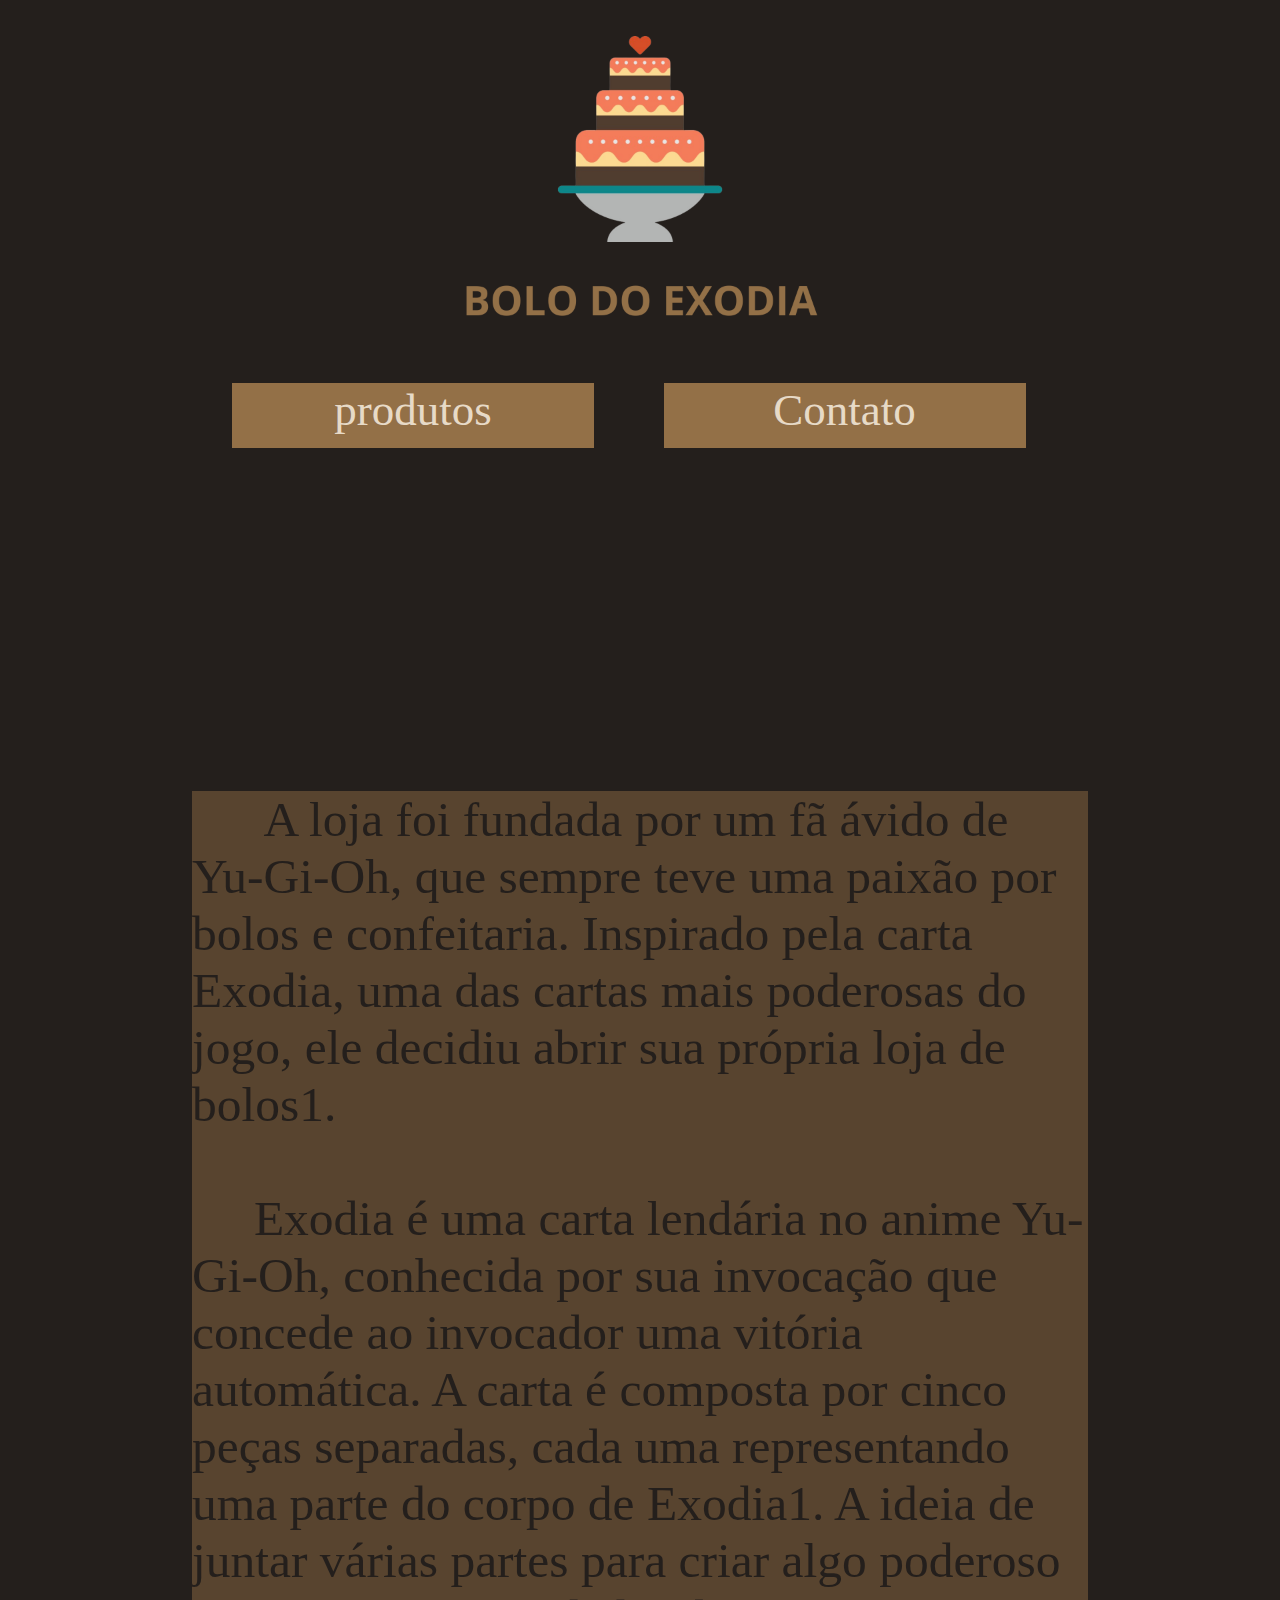
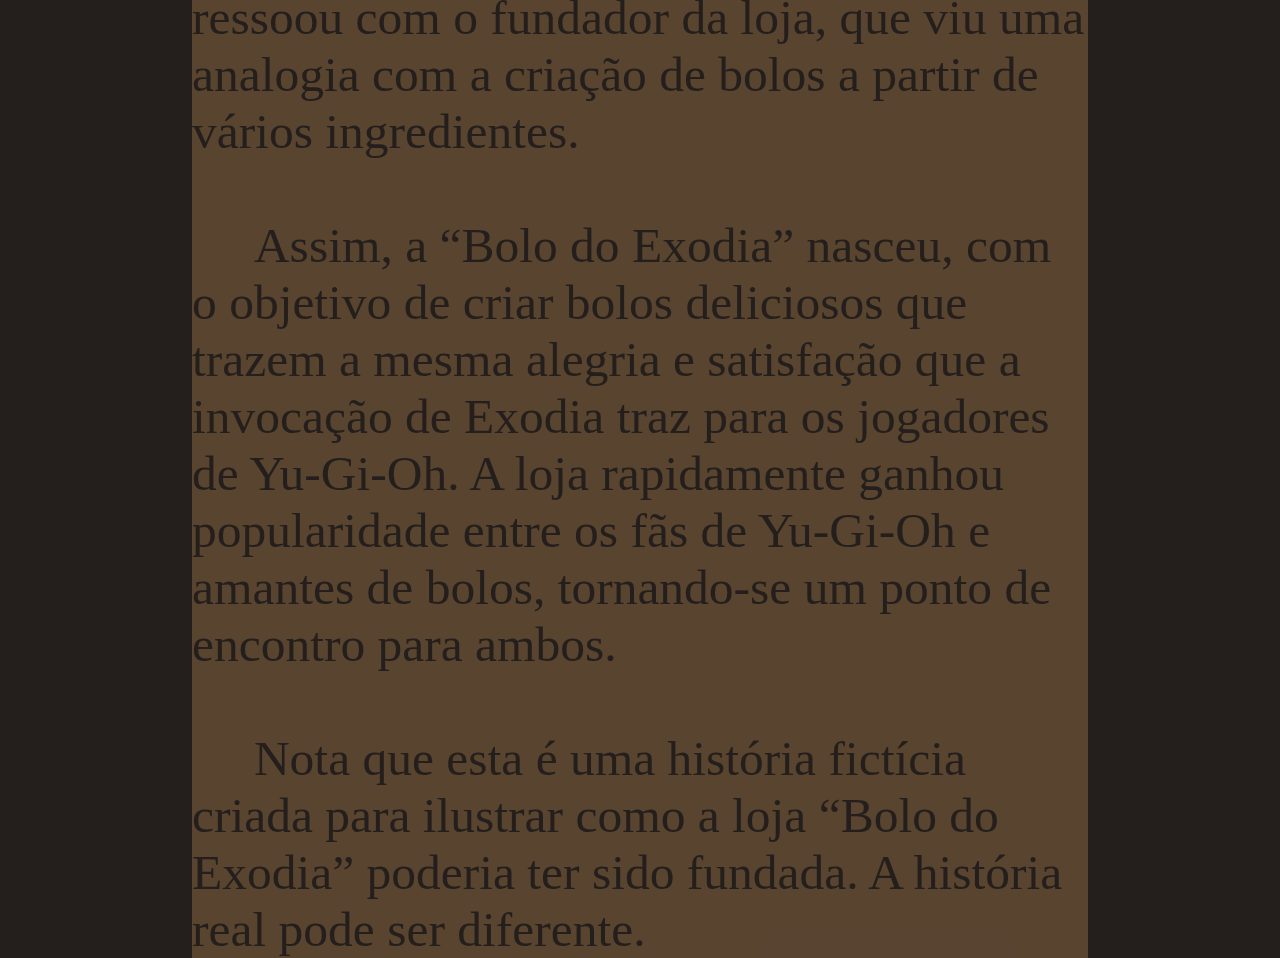
<file: trabalho/index.html>
<!DOCTYPE html>
<html lang="pt-br">
<head>
    <meta charset="UTF-8">
    <meta name="viewport" content="width=device-width, initial-scale=1.0">
    <title>Document</title>
    <link rel="stylesheet" href="style.css">
</head>
<body>
    <div class="logo">
        <a class="img-link" href="index.html"><img src="Nova pasta/Inserir um título.png" alt="" width="640" height="360"></a><!--1920*1080-->
    </div>
    <div class="links">
        <div class="links-base">
            <a class="link" href="pastas/menu-produtos.html">produtos</a>
            <a class="link" href="pastas/contato.html">Contato</a>
        </div>
    </div>
    <div class="seila">
    <p>&nbsp&nbsp&nbsp&nbsp&nbsp A loja foi fundada por um fã ávido de Yu-Gi-Oh, que sempre teve uma paixão por bolos e confeitaria. Inspirado pela carta Exodia, uma das cartas mais poderosas do jogo, ele decidiu abrir sua própria loja de bolos1.
        <br><br>
        &nbsp&nbsp&nbsp&nbsp&nbspExodia é uma carta lendária no anime Yu-Gi-Oh, conhecida por sua invocação que concede ao invocador uma vitória automática. A carta é composta por cinco peças separadas, cada uma representando uma parte do corpo de Exodia1. A ideia de juntar várias partes para criar algo poderoso ressoou com o fundador da loja, que viu uma analogia com a criação de bolos a partir de vários ingredientes.
        <br><br>
        &nbsp&nbsp&nbsp&nbsp&nbspAssim, a “Bolo do Exodia” nasceu, com o objetivo de criar bolos deliciosos que trazem a mesma alegria e satisfação que a invocação de Exodia traz para os jogadores de Yu-Gi-Oh. A loja rapidamente ganhou popularidade entre os fãs de Yu-Gi-Oh e amantes de bolos, tornando-se um ponto de encontro para ambos.
        <br>
        <br>
        &nbsp&nbsp&nbsp&nbsp&nbspNota que esta é uma história fictícia criada para ilustrar como a loja “Bolo do Exodia” poderia ter sido fundada. A história real pode ser diferente.</p>
    </div>
</body>
</html>
</file>
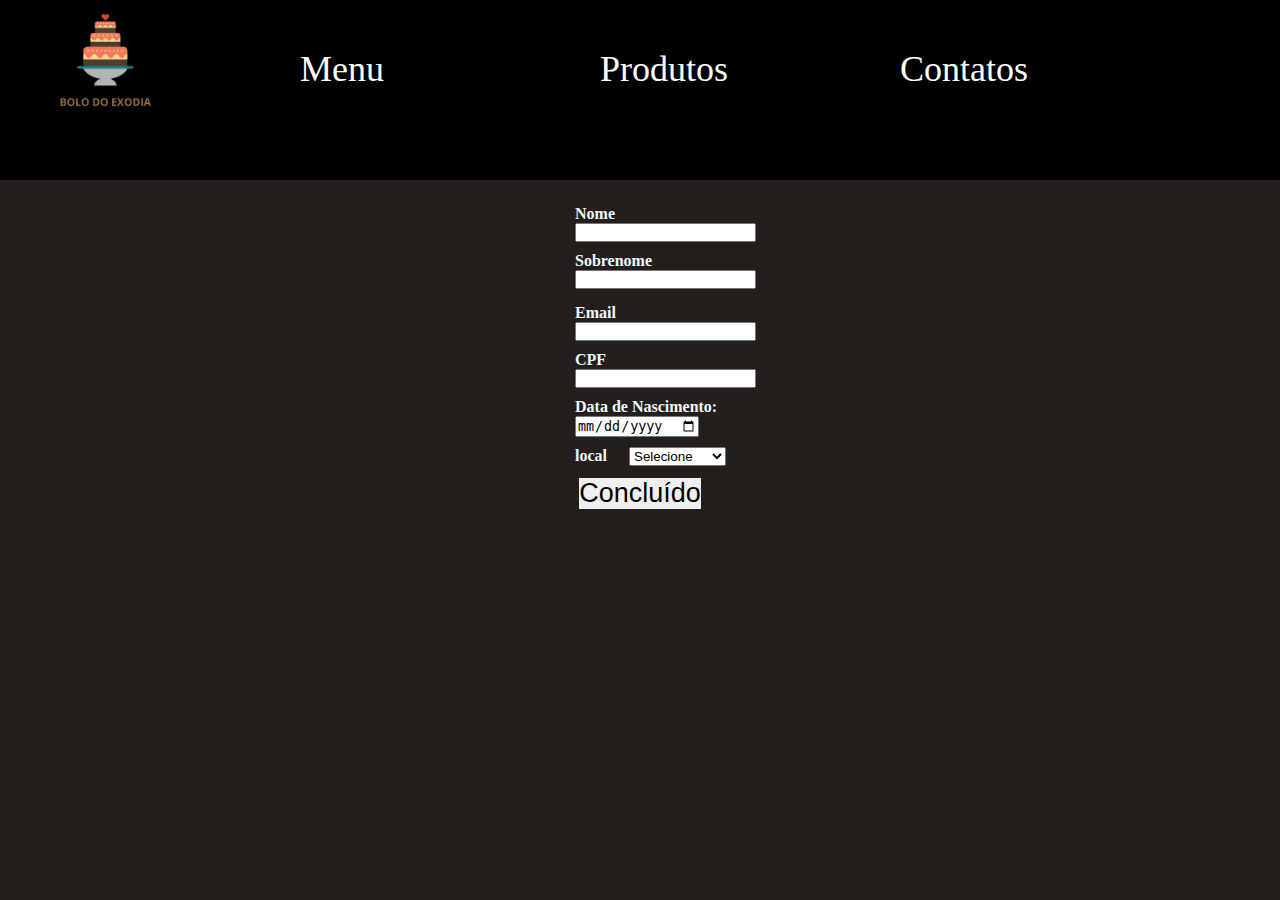
<file: trabalho/pastas/contato.html>
<!DOCTYPE html>
<html lang="pt-br">
<head>
    <meta charset="UTF-8">
    <meta name="viewport" content="width=device-width, initial-scale=1.0">
    <title>Document</title>
    <link rel="stylesheet" href="style.css">
</head>
<body>
    <nav id="menu">
        <img src="../Nova pasta/icon (1).png" alt="" width="210" height="120">
        <a class="nav-links nav-linkss" href="../index.html">Menu</a>
        <a class="nav-links" href="menu-produtos.html">Produtos</a>
        <a class="nav-links" href="contato.html">Contatos</a>
    </nav>
    <div id="central">
        <form id="form">
            <fieldset class="grupo">
                <div class="campo">
                    <label for="nome"><strong>Nome</strong></label>
                    <input type="text" name="nome" id="nome" required>
                </div>
        
                <div class="campo">
                    <label><strong>Sobrenome</strong></label>
                    <input type="text" name="sobrenome" id="sobrenome" required>
                </div>            
            </fieldset>
        
            <fieldset class="grupo">
                <div class="campo">
                    <label><strong>Email</strong></label>
                    <input type="email" name="email" id="email" required>
                </div>

                <div class="campo">
                    <label><strong>CPF</strong></label>
                    <input type="text" id="identification" required>
                </div>
            </fieldset>
        
            <div class="campo">
                <label for="data_nascimento"><b>Data de Nascimento:</b></label>
                    <input type="date" name="data_nascimento" id="data_nascimento" required>
            </div>
        
            <div class="campo">
                <label for="senioridade"><strong>local</strong></label>
                <select id="senioridade" required>
                    <option selected disabled value="">Selecione</option>
                    <option>sul</option>
                    <option>centro-oeste</option>
                    <option>nordeste</option>
                </select>
            </div>
        <div class="botao">
            <button class="botao" type="submit" id="submit" onclick="enviar()">Concluído</button>
        </div>
        </form>
    </div>
</body>
</html>
</file>
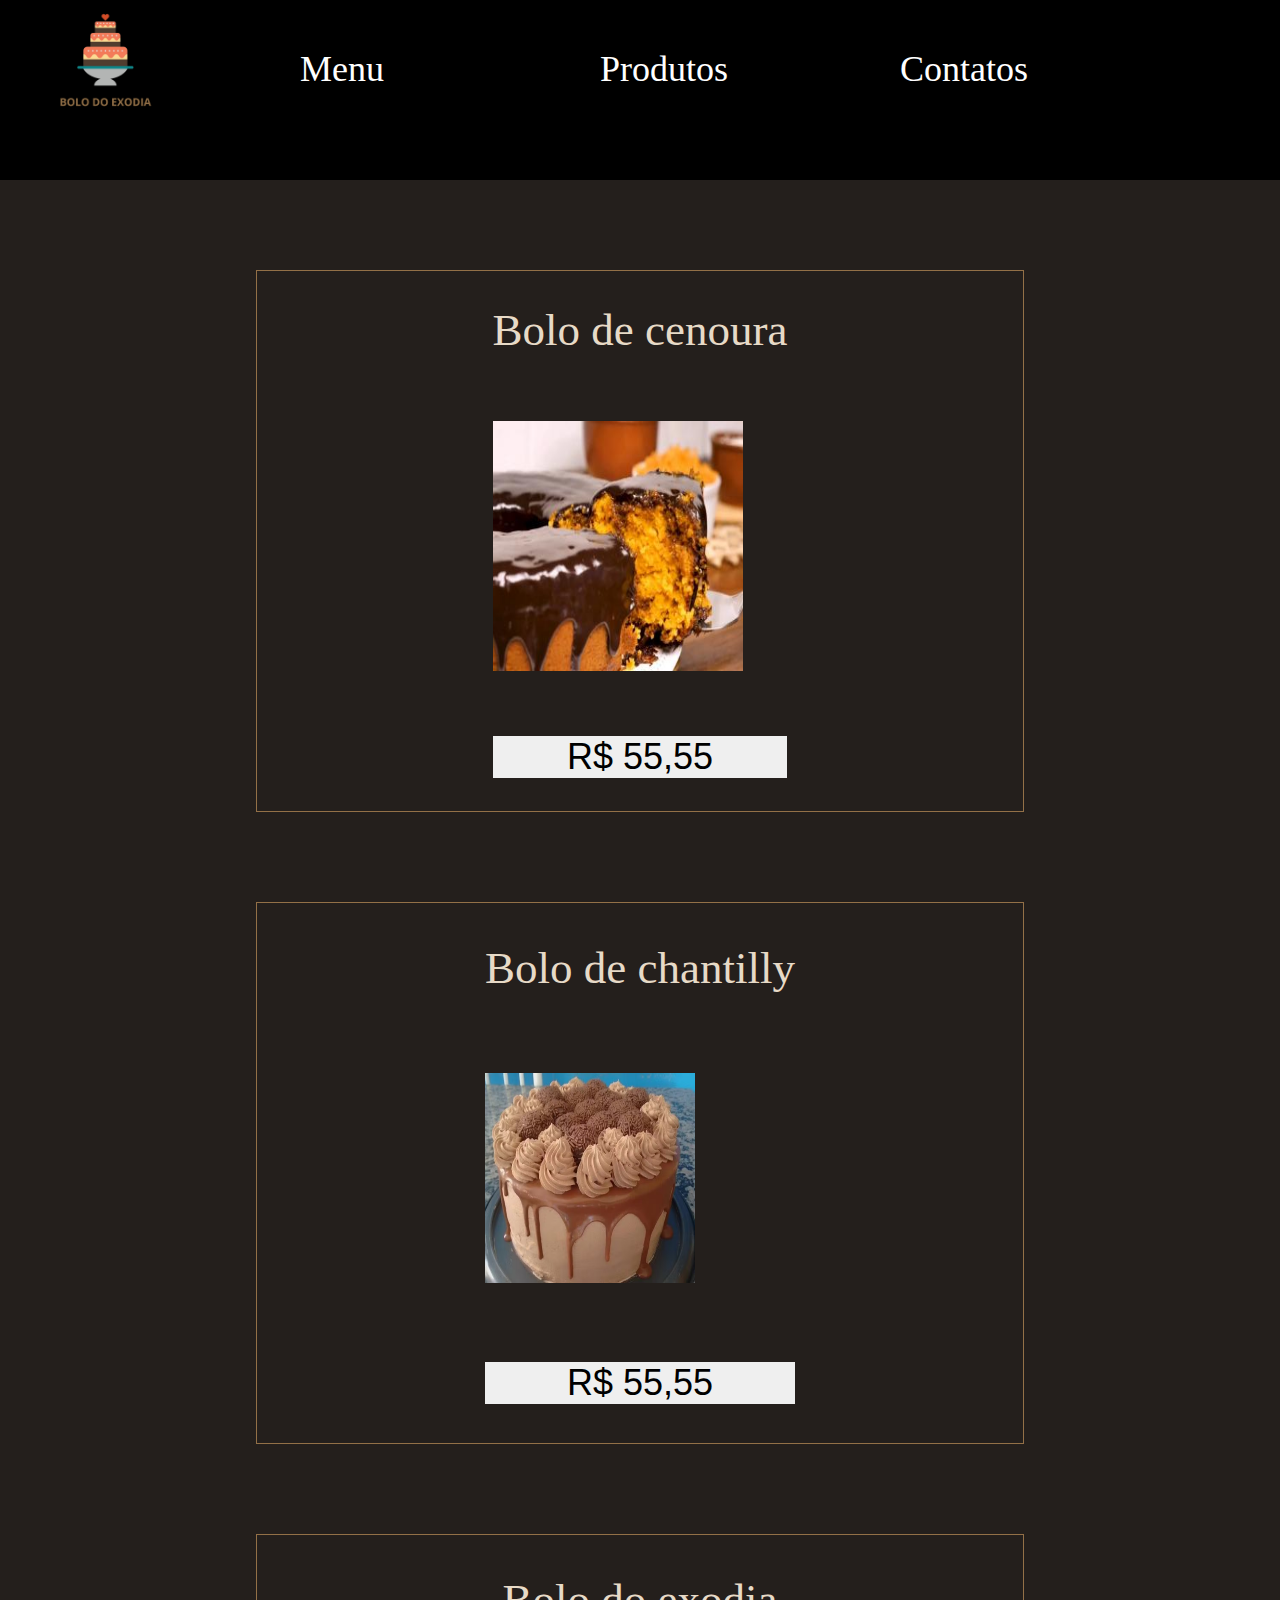
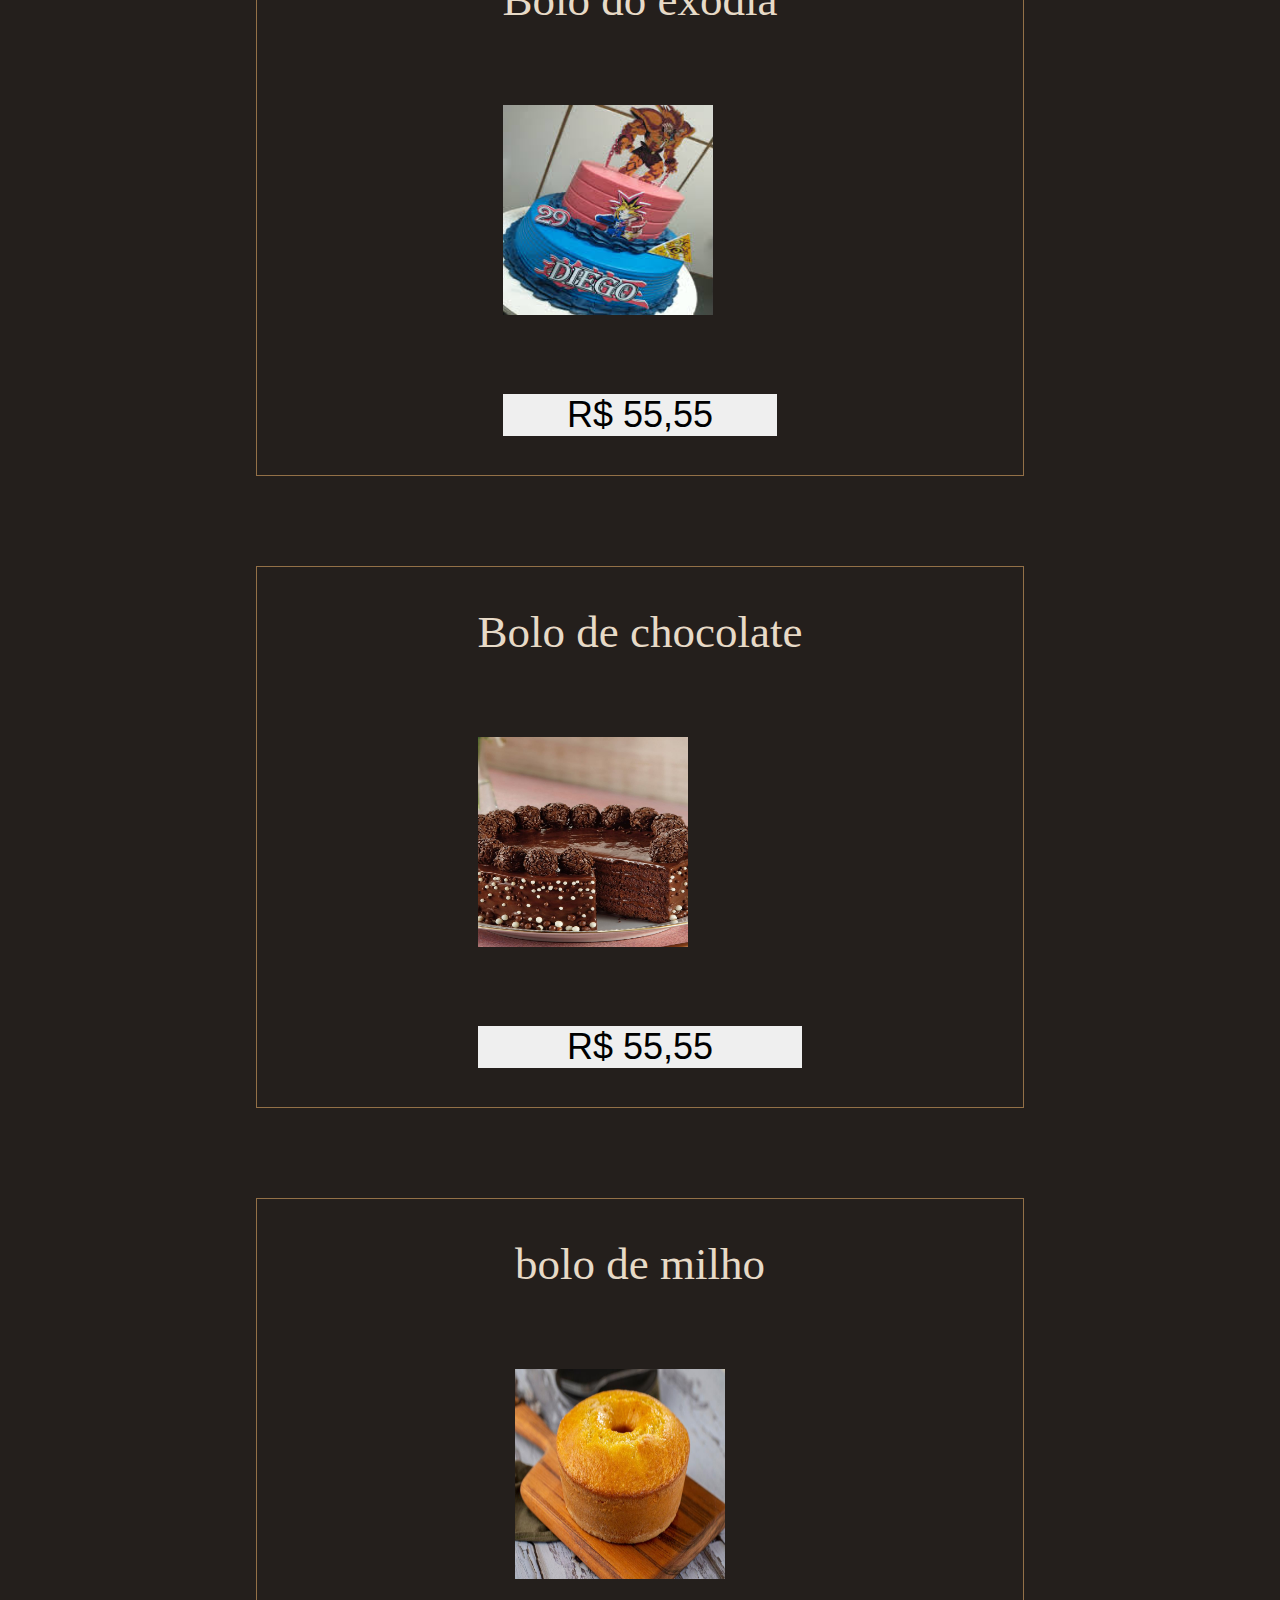
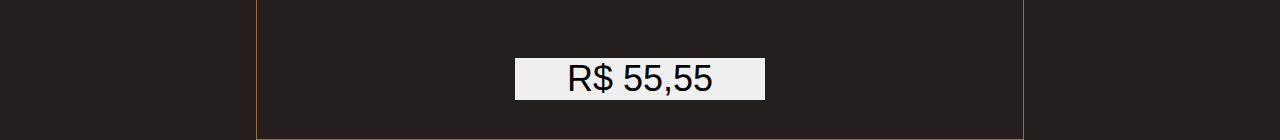
<file: trabalho/pastas/menu-produtos.html>
<!DOCTYPE html>
<html lang="pt-br">
<head>
    <meta charset="UTF-8">
    <meta name="viewport" content="width=device-width, initial-scale=1.0">
    <title>Document</title>
    <link rel="stylesheet" href="style.css">
</head>
<body>
    <nav id="menu">
        <img src="../Nova pasta/icon (1).png" alt="" width="210" height="120">
        <a class="nav-links nav-linkss" href="../index.html">Menu</a>
        <a class="nav-links" href="menu-produtos.html">Produtos</a>
        <a class="nav-links" href="contato.html">Contatos</a>
    </nav>
    <div class="central-bolo">
        <div class="bordas">
            <p>Bolo de cenoura</p>
            <img src="../Nova pasta/365326-original.jpg" alt="" width="250px" height="250px">
            <button><a href="">R$ 55,55</a></button>
        </div>
        <div class="bordas">
            <p>Bolo de chantilly</p>
            <img src="../Nova pasta/bolo-de-brigadeiro-com-chantilly-de-chocolate.avif" alt="" width="210px" height="210px">
            <button><a href="">R$ 55,55</a></button>
        </div>
        <div class="bordas">
            <p>Bolo do exodia</p>
            <img src="../Nova pasta/bolodoexodia.jpg" alt="" width="210px" height="210px">
            <button><a href="">R$ 55,55</a></button>
        </div>
        <div class="bordas">
            <p>Bolo de chocolate</p>
            <img src="../Nova pasta/bolonas.jpg" alt="" width="210px" height="210px">
            <button><a href="">R$ 55,55</a></button>
        </div>
        <div class="bordas">
            <p>bolo de milho</p>
            <img src="../Nova pasta/como-fazer-bolo-de-milho-com-milho-em-lata.jpg" alt="" width="210px" height="210px">
            <button><a href="">R$ 55,55</a></button>
        </div>
    </div>
            
</body>
</html>
</file>
<file: trabalho/style.css>
*
{
    margin: 0;
    padding: 0;
}
body
{
    background-color: #241f1c;
}
.logo
{
    display: flex;
    justify-content: center;
    align-items: center;
}
.links
{
    display: grid;
    justify-content: center;
}
.links-base
{
    display: grid;
    justify-content: center;
    grid-template-columns: 50% 50%;
    column-gap: 5vh;
}
.link
{
    background-color: #937047;
    border: 1px solid #241f1c;
    color: #e7dac7;
    text-decoration: none;
    text-align: center;
    font-size: 5vh;
    width: 40vh;
    height: 7vh;
    padding: 1px;
    margin-top: 2vh ;
}
.link:hover
{
    background-color: #937047;
    color: #241f1c;
    text-decoration: none;
    text-align: center;
    font-size: 6vh;
    font-family: sans-serif;
    width: 40vh;
    height: 7vh;
    padding: 1px;
    margin-top: 2vh ;
}
p
{
    background-color: #936f4777;
    color: #241f1c;
    font-size: 5.5vh;
    width: 70%;
    height: 100%;
    margin: 38vh auto 0 auto;

}
</file>
<file: trabalho/pastas/style.css>
*
{
    margin: 0;
    padding: 0;
}
body
{
    background-color: #241f1c;
}
nav{
    background-color: black;
    display: grid;
    grid-template-columns: 200px 200px 200px 200px;
    height: 20vh;
    gap: 100px;
}
.nav-links{
    margin-top: 24%;
    text-decoration: none;
    color: white;
    font-size: 4vh;
}
.nav-links:hover{
    margin-top: 24%;
    text-decoration: none;
    color: rgb(128, 128, 128);
    font-size: 4vh;
}
.bordas
{
    border: 1px solid #937047;
    align-items: center;
    justify-content: center;
    display: grid;
    margin-top: 10vh;
    height: 60vh;

}

.central-bolo{
    display: grid;  
    grid-template-columns: 60%;
    align-items: center;
    justify-content: center;
}
p{
    text-align: center;
    text-decoration: none;
    font-size: 5vh;
    color:#e7dac7;
}
/*-------------------------------------------------------------------------------------------------------------------------*/
form
{
    margin-top: 10px;
    height: 10%;
    width: 20%;
}
#central{
    display: flex;
    justify-content: center;
}
label
{
    color: aliceblue;
    margin-right: 2vh;
}
fieldset{
    border: 0;
    margin-top: 5px;
}
.campo{
    margin-top: 10px;
    
    margin-left: 7vh;
}
.botao
{
    display: flex;
    align-items: center;
    justify-content: center;
    margin-top: 6px;
    margin-bottom: 3px;
    font-size: 3vh;
    border: 0; 
}
.float{
    float: var(margin-bottom);
}
a{
    text-decoration: none;
    color: black;
}
button{
    color: black;
    font-size: 4vh;
    border: 0cap;
}
</file>
